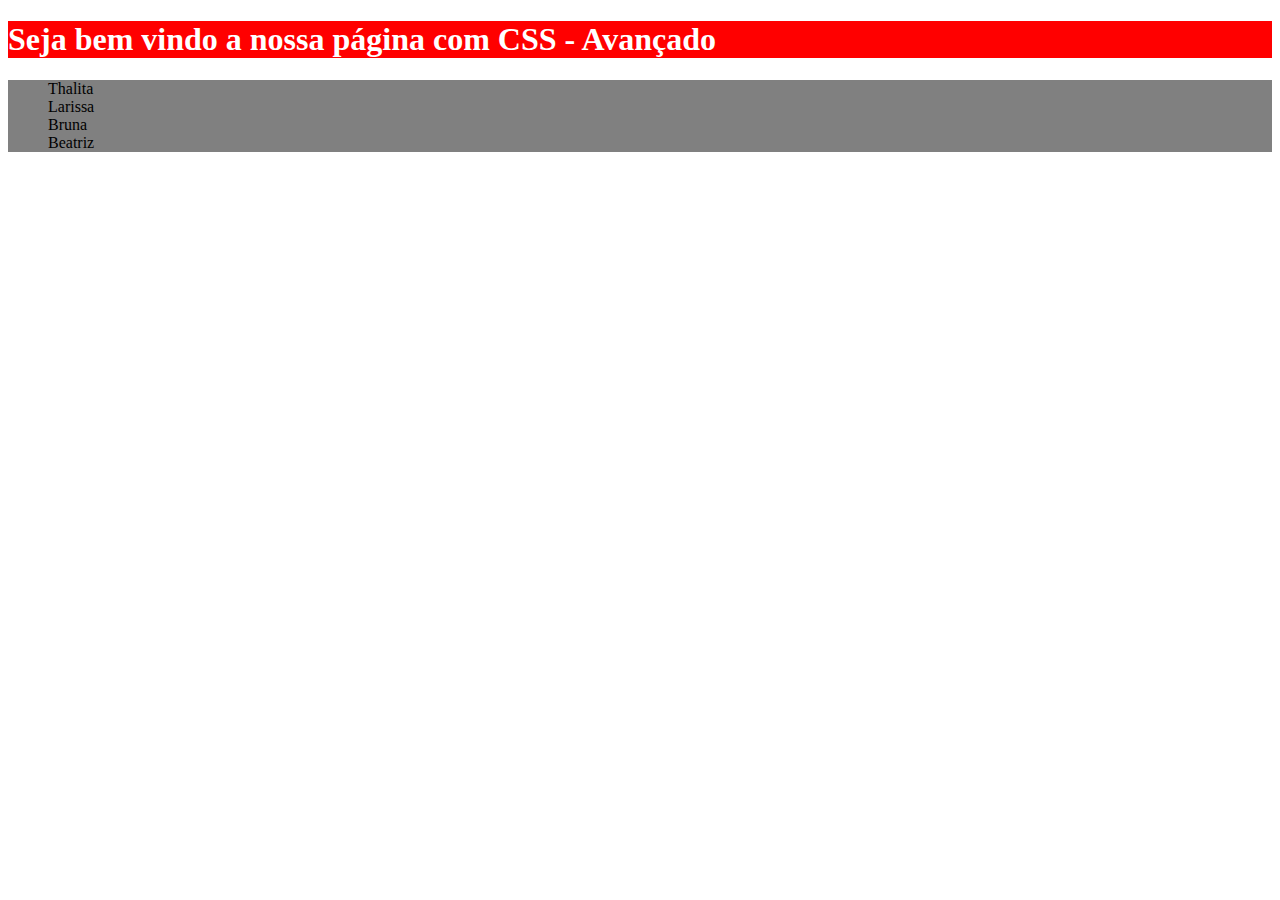
<file: index.html>
<!DOCTYPE html>
<html lang="en">
<head>
    <meta charset="UTF-8">
    <meta http-equiv="X-UA-Compatible" content="IE=edge">
    <meta name="viewport" content="width=device-width, initial-scale=1.0">
    <title>Página com CSS - Avançado</title>
    <link rel="stylesheet" href="estilos.css">
</head>
<body>
    <h1 class="container">Seja bem vindo a nossa página com CSS - Avançado</h1>
    <ul class="minha-lista">
        <li>Thalita</li>
        <li>Larissa</li>
        <li>Bruna</li>
        <li>Beatriz</li>
    </ul>
</body>
</html>
</file>
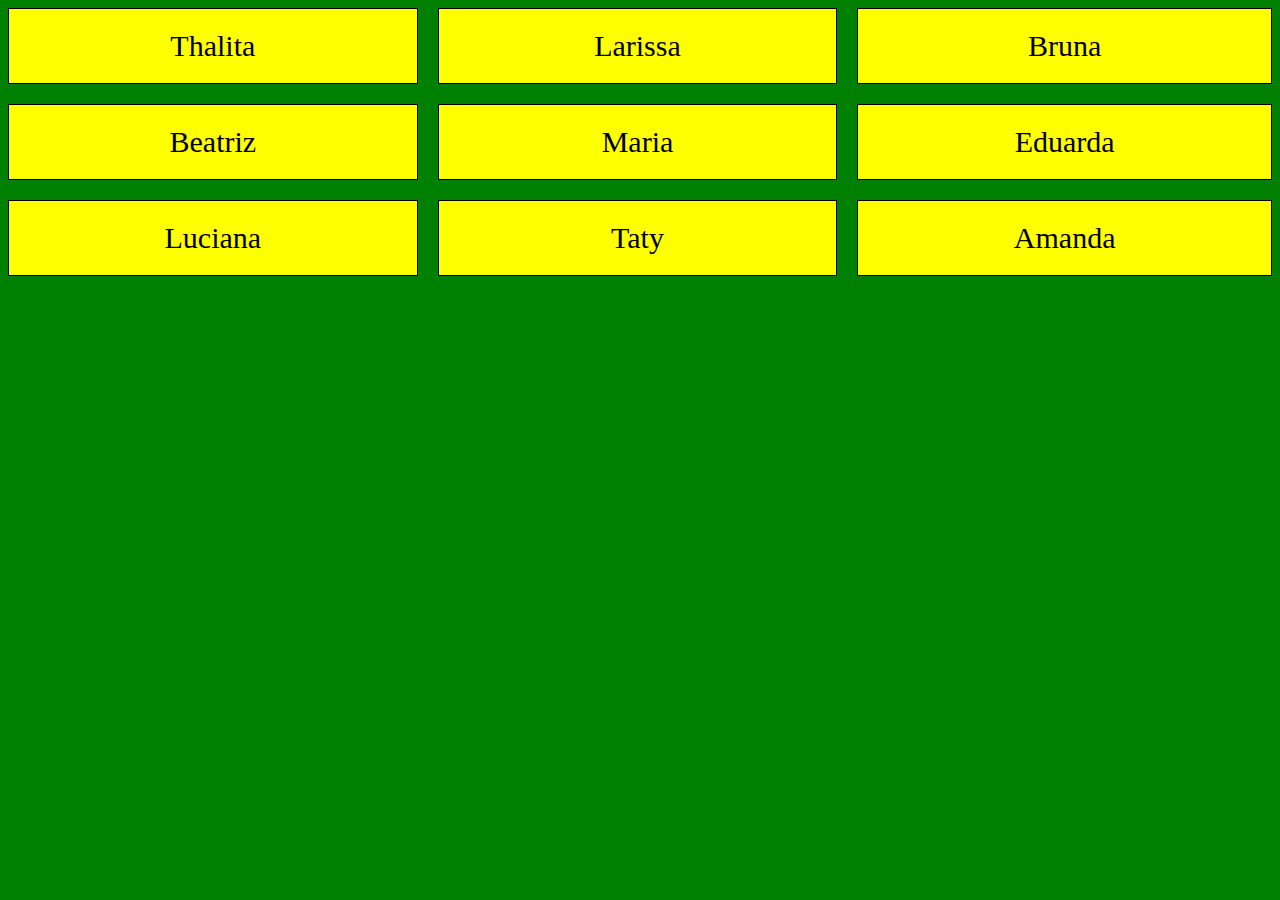
<file: grid.html>
<!DOCTYPE html>
<html lang="en">

<head>
    <meta charset="UTF-8">
    <meta http-equiv="X-UA-Compatible" content="IE=edge">
    <meta name="viewport" content="width=device-width, initial-scale=1.0">
    <title>Criando um GRID com CSS - Avançado</title>
    <link rel="stylesheet" href="estilos_grid.css">
</head>

<body>
    <div class="container">
        <div>Thalita</div>
        <div>Larissa</div>
        <div>Bruna</div>
        <div>Beatriz</div>
        <div>Maria</div>
        <div>Eduarda</div>
        <div>Luciana</div>
        <div>Taty</div>
        <div>Amanda</div>
    </div>
</body>

</html>
</file>
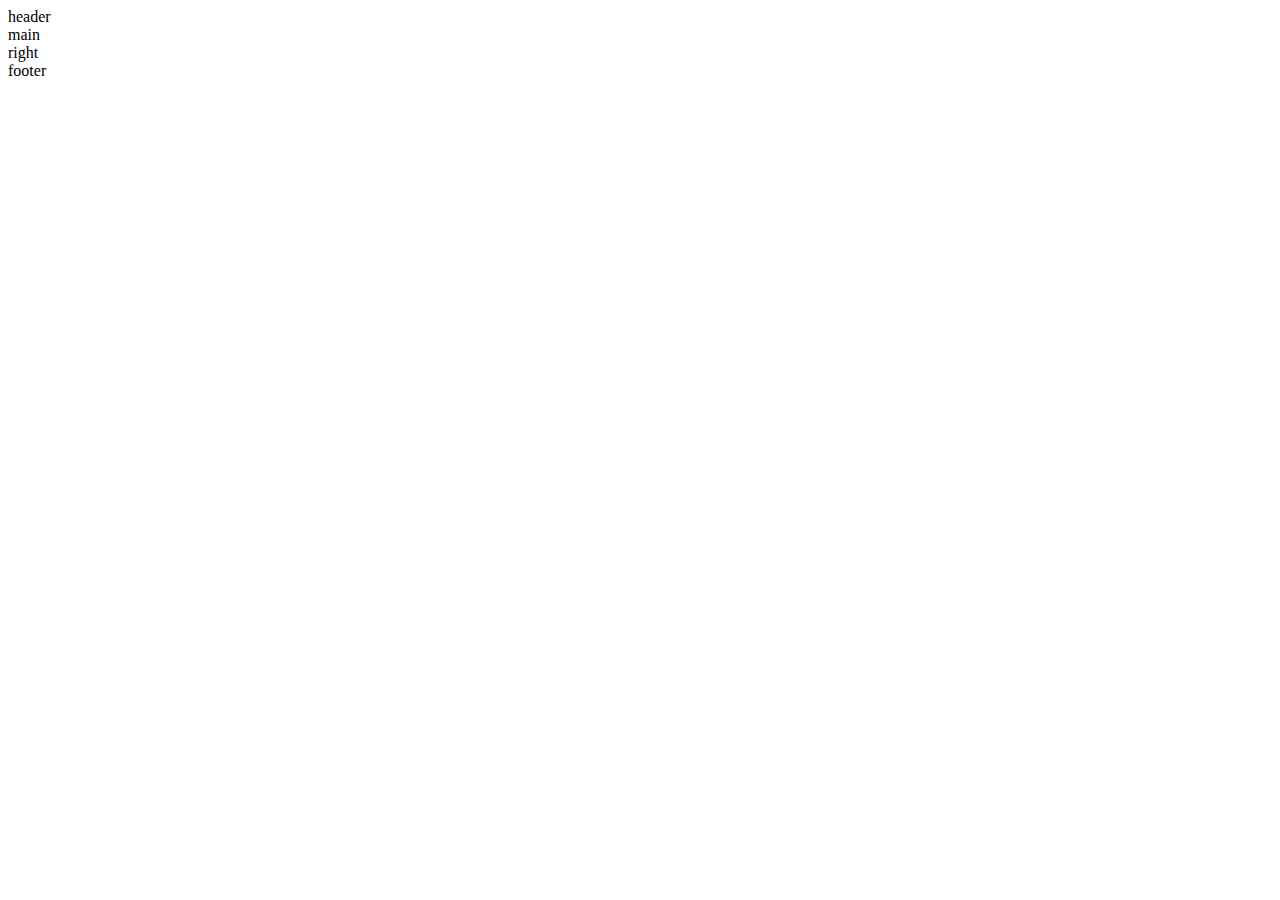
<file: novo_grid.html>
<!DOCTYPE html>
<html lang="en">

<head>
    <meta charset="UTF-8">
    <meta http-equiv="X-UA-Compatible" content="IE=edge">
    <meta name="viewport" content="width=device-width, initial-scale=1.0">
    <title>Novo Layout de GRID com CSS - Avançado</title>

</head>

<body>
    <div class="grid_container">
        <div class="item1">header</div>
        <div class="item2">main</div>
        <div class="item3">right</div>
        <div class="item4">footer</div>
    </div>
</body>

</html>
</file>
<file: estilos.css>
.container {
  background-color: red;
}

h1 {
  color: white;
}

ul.minha-lista {
  list-style-type: none;
  background-color: gray;
}
ul.minha-lista li {
  margin: 0;
  padding: 0;
}

/*# sourceMappingURL=estilos.css.map */
</file>
<file: estilos_grid.css>
body {
    background-color: green;
}

.container {
    display: grid;
    grid-template-columns: auto auto auto;
    gap: 20px;
}

.container>div {
    background-color: yellow;
    border: 1px solid black;
    padding: 20px;
    text-align: center;
    font-size: 30px;
}
</file>
